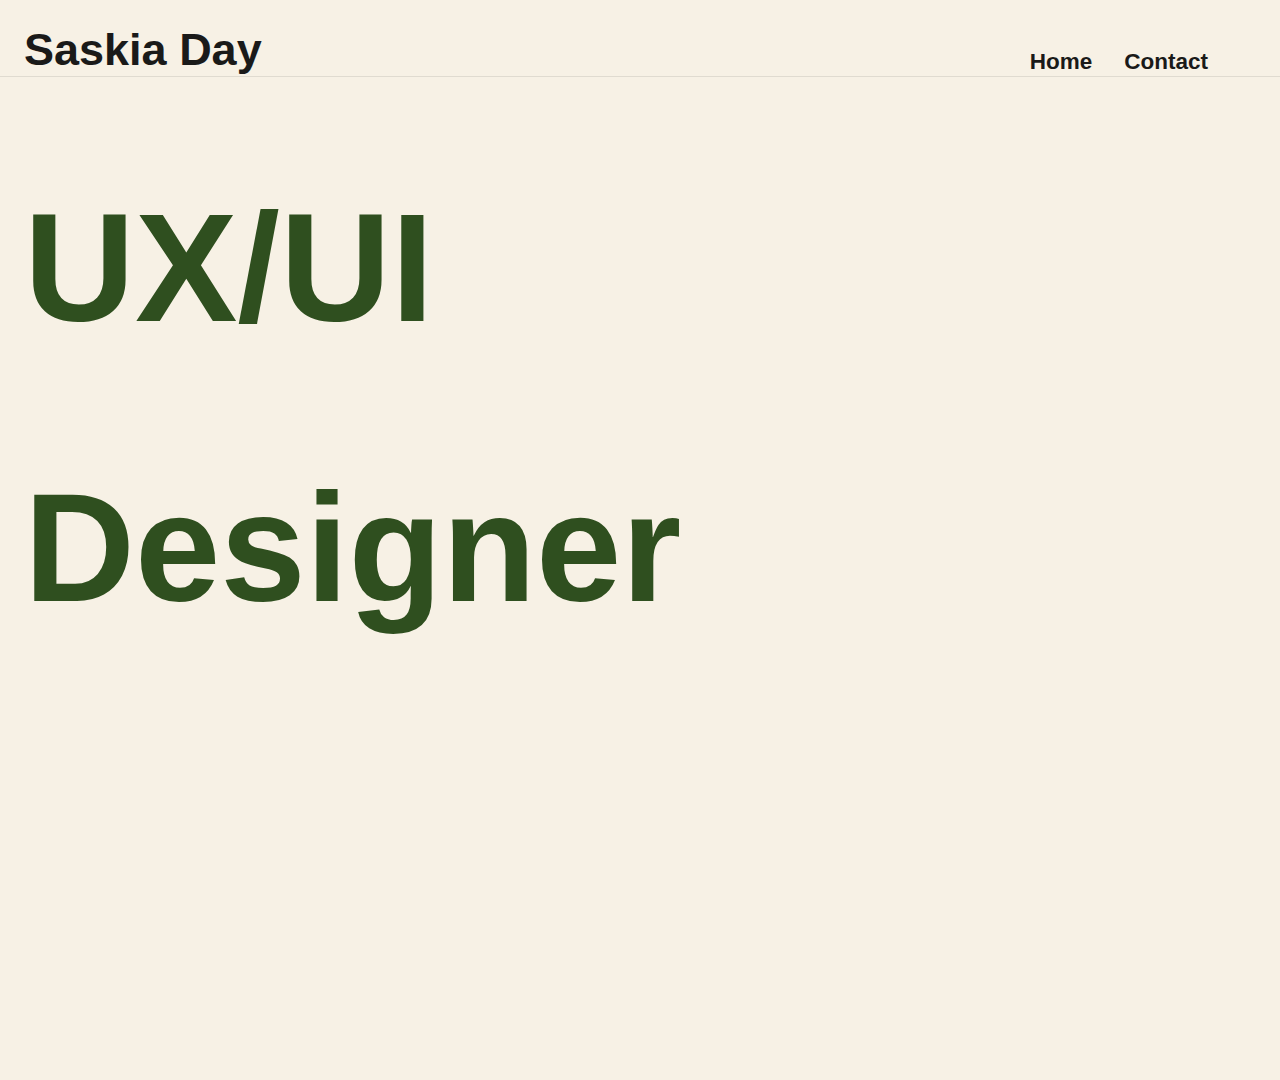
<file: home.html>
<!DOCTYPE html>
<html lang="en">
<head>
    <meta charset="UTF-8">
    <title>Saskia Day Portfolio</title>
    <meta name="viewport" content="width=device-width, initial-scale=1.0">
    <link rel="stylesheet" href="style.css">
</head>
<body>
    <div class="header">
        <div class="name">Saskia Day</div>
        <div class="nav">
            <a href="home.html">Home</a>
            <a href="contact.html">Contact</a>
        </div>
    </div>
    <div class="hero">
        <h1>UX/UI</h1>
        <h1>Designer</h1>
    </div>
</body>
</html>
</file>
<file: style.css>
/* ===== CSS VARIABLES ===== */
:root {
    --primary-color: #1a1a19;
    --secondary-color: #2f4f1f;
    --light-color: #F7F1E5;
    --dark-green: #1a2f0f;
    
    --font-primary: "degular-display", sans-serif;
    
    --border-radius-small: 4px;
    --border-radius-medium: 12px;
    --border-radius-large: 4rem;
    
    --transition-standard: 0.3s ease;
    --box-shadow-light: 0 2px 8px rgba(0,0,0,0.04);
    --box-shadow-medium: 0 4px 20px rgba(0,0,0,0.1);
    --box-shadow-heavy: 0 8px 30px rgba(0,0,0,0.15);
}

/* ===== BASE STYLES ===== */
body {
    font-family: var(--font-primary);
    margin: 0;
    background: var(--light-color);
    color: var(--primary-color);
}

.opacity-reveal {
    color: var(--light-color);
}

.white-text {
    color: white !important;
}

.background {
    background-color: var(--secondary-color);
}
/* ===== HEADER STYLES ===== */
.header {
    display: flex;
    justify-content: space-between;
    align-items: center;
    padding: 2rem 2rem 0 2rem;
    position: sticky;
    top: 0;
    z-index: 1000;
    transition: transform var(--transition-standard), background-color var(--transition-standard);
}

/* Contact page header overrides */
body.contact-page .header {
    background: var(--secondary-color) !important;
}

body.contact-page .name,
body.contact-page .nav a {
    color: var(--light-color) !important;
}

.name {
    font-size: 6vh;
    font-weight: bold;
    color: var(--primary-color);
}

.nav {
    display: flex;
    gap: 4rem;
    padding: 2rem 6rem 0 2rem;
}

.nav a {
    color: var(--primary-color);
    text-decoration: none;
    font-weight: bold;
    font-size: 3vh;
}

.nav a:hover {
    text-decoration: underline;
}

/* ===== HERO SECTION ===== */
.hero {
    margin-top: 20vh;
    margin-left: 2rem;
    height: 100vh;
}

.hero h1 {
    font-size: clamp(8em, 12vw, 20em);
    font-weight: bold;
    color: var(--secondary-color);
}

/* ===== INTRO SECTION ===== */
.intro {
    max-width: 800px;
    height: 100vh;
    margin: 25em auto 0;
    padding: 1em;
    display: flex;
    align-items: center;
    justify-content: center;
    text-align: center;
}

.intro p {
    font-size: 2em;
    line-height: 1.5;
    text-align: left;
    margin: 20vh auto;
    border-radius: var(--border-radius-large);
    padding: 2em;
}
/* ===== PROJECTS SECTION ===== */
.projects {
    width: 100vw;
    margin-top: 8em;
    margin-bottom: 7em;
}

.project-link {
    text-decoration: none;
    color: inherit;
    display: block;
}

.project-layout {
    height: auto;
    display: flex;
    flex-direction: column;
    align-items: center;
    justify-content: flex-start;
    padding-top: 2em;
    padding-bottom: 3%;
    box-sizing: border-box;
}

.project-image {
    width: 100%;
    max-width: 900px;
    height: auto;
    min-height: 400px;
    max-height: 600px;
    object-fit: cover;
    object-position: center;
    border-radius: var(--border-radius-medium);
    box-shadow: var(--box-shadow-medium);
    transition: transform var(--transition-standard), box-shadow var(--transition-standard);
}

.project-image:hover {
    transform: translateY(-2px);
    box-shadow: var(--box-shadow-heavy);
}

.project-info {
    width: 100%;
    max-width: 900px;
    margin-top: 2em;
    padding: 0 1em;
}

.project-info h2 {
    text-decoration: underline;
    font-size: 2em;
    font-weight: bold;
    margin: 0 0 0.5em 0;
}

.project-info h3 {
    font-size: 1.3em;
    font-weight: normal;
    margin: 0 0 1em 0;
}

/* Project Tags */
.project-tags {
    display: flex;
    flex-direction: column;
    align-items: flex-start;
    gap: 1em;
    margin-top: 1em;
}

.project-tags h4 {
    margin: 0 0 0.5em 0;
    font-size: 1.2em;
    color: var(--primary-color);
}

.project-tag1,
.project-tag2 {
    padding: 0.5em 2em;
    border: 2px solid #111;
    border-radius: var(--border-radius-small);
    font-size: 1.1em;
    color: var(--primary-color);
    box-shadow: var(--box-shadow-light);
}

.project-tag2 {
    font-weight: bold;
}

/* Tech Buttons */
.tech-buttons {
    display: flex;
    flex-wrap: wrap;
    gap: 0.5em;
}

.tech-button {
    padding: 0.4em 1em;
    border: 2px solid #111;
    border-radius: 20px;
    background: transparent;
    color: var(--primary-color);
    font-size: 0.9em;
    cursor: pointer;
    transition: all var(--transition-standard);
    box-shadow: var(--box-shadow-light);
}

.tech-button:hover {
    background: var(--primary-color);
    color: var(--light-color);
    transform: translateY(-1px);
    box-shadow: 0 4px 8px rgba(0,0,0,0.1);
}

/* ===== PROJECT DETAIL PAGES ===== */
.project-detail {
    width: 100%;
    margin-top: 2em;
    display: flex;
    flex-direction: column;
    justify-content: flex-start;
    align-items: center;
    padding-bottom: 4em;
}

/* Buttons */
.back-button,
.project-link-button {
     font-size: 2em;
    display: inline-block;
    padding: 0.8em 1.5em;
    background: var(--secondary-color);
    color: var(--light-color);
    text-decoration: none;
    border-radius: var(--border-radius-small);
    font-weight: bold;
    transition: background var(--transition-standard);
}

.back-button {
    margin-bottom: 2em;
}

.project-link-button {
    margin: 0.5em 1em 0.5em 0;
}

.back-button:hover,
.project-link-button:hover {
    background: var(--dark-green);
}

/* Case Study Hero Image */
.case-study-hero {
    display: flex;
    justify-content: center;
    align-items: center;
    margin-bottom: 3em;
    width: 100%;
}

.case-study-image {
    width: 100%;
    max-width: 1200px;
    height: auto;
    min-height: 400px;
    max-height: 700px;
    object-fit: cover;
    object-position: center;
    border-radius: var(--border-radius-medium);
    box-shadow: var(--box-shadow-medium);
    transition: transform var(--transition-standard), box-shadow var(--transition-standard);
}

.case-study-image:hover {
    transform: translateY(-2px);
    box-shadow: var(--box-shadow-heavy);
}

/* Case Study */
.case-study {
    max-width: 1800px;
    width: 90%;
    margin: 1em auto 4em auto;
    padding: 3em 4em;
}

.case-study-section {
    margin-bottom: 3em;
}

.case-study-section h3 {
    font-size: 3em;
    font-weight: bold;
    margin-bottom: 0.5em;
    color: var(--secondary-color);
}

.case-study-section p {
    font-size:1.5em;
    line-height: 1.6;
    margin-bottom: 1em;
}

.case-study-section ul {
    margin: 1.5em 0;
    padding-left: 1.5em;
}

.case-study-section li {
    font-size: 1.5em;
    line-height: 1.6;
    margin-bottom: 0.5em;
}

/* ===== CONTACT SECTION ===== */
.contact {
    padding: 3rem 2rem 2rem 2rem;
    background: var(--secondary-color);
    min-height: calc(100vh - 200px);
    display: flex;
    flex-direction: column;
    justify-content: flex-start;
    align-items: flex-start;
    box-sizing: border-box;
}

.contact-page .header {
    background: var(--secondary-color) !important;
}

.contact-page .name,
.contact-page .nav a {
    color: var(--light-color) !important;
}

/* Contact Profile Image */
.contact-profile {
    display: flex;
    justify-content: center;
    align-items: center;
    margin-bottom: 2rem;
    width: 100%;
    max-width: 90vw;
    margin-left: auto;
    margin-right: auto;
}

.profile-image {
    width: min(80vw, 80vh, 600px);
    height: min(80vw, 80vh, 600px);
    max-width: 600px;
    max-height: 600px;
    object-fit: cover;
    object-position: center;
    border: 4px solid var(--light-color);
    box-shadow: 0 8px 30px rgba(0,0,0,0.3);
    transition: transform var(--transition-standard), box-shadow var(--transition-standard);
}

.profile-image:hover {
    transform: scale(1.02);
    box-shadow: 0 12px 40px rgba(0,0,0,0.4);
}

.contact h1 {
    font-size: 6em;
    font-weight: bold;
    margin-bottom: 0.1em;
    margin-top: 0.4em;
    color: var(--light-color);
    line-height: 1.1;
}

.contact h1:last-of-type {
    margin-top: 0em;
    margin-bottom: 0.6em;
}

.contact p {
    font-size: 10em;
    font-weight: normal;
    color: var(--light-color);
    margin-bottom: 0.5em;
    margin-top: 1em;
    line-height: 1.1;
}

.contact p a {
    color: var(--light-color);
    text-decoration: underline;
}

/* Email SVG Animation */
.email-container {
    margin: 0;
    display: flex;
    justify-content: center;
    align-items: center;
    width: 100%;
    cursor: pointer;
}

#email-link {
    text-decoration: none;
    display: block;
    cursor: pointer;
}

#email-link svg {
    max-width: 100%;
    height: auto;
    display: block;
    pointer-events: all;
}

#email-path {
    fill: none;
    stroke: transparent;
    stroke-width: 2;
}

.email-text {
    font-family: var(--font-primary);
    font-size: 8em;
    font-weight: normal;
    fill: var(--light-color);
    cursor: pointer;
    transition: fill var(--transition-standard);
    dominant-baseline: central;
    pointer-events: all;
}

#email-link:hover .email-text {
    fill: var(--light-color);
    filter: brightness(1.1);
}


/* ===== RESPONSIVE DESIGN ===== */

/* ===== LAPTOP BREAKPOINT: 1024px and below ===== */
@media screen and (max-width: 1444px) {
    /* Header */
    .header {
        
        padding: 1.5rem 1.5rem 0 1.5rem;
        background: var(--light-color);
        border-bottom: 1px solid rgba(26, 26, 25, 0.1);
    }
    
    .name {
        font-size: 5vh;
    }
    
    .nav {
        gap: 2rem;
        padding: 1.5rem 3rem 0 1.5rem;
    }
    
    .nav a {
        font-size: 2.5vh;
    }
    
    /* Hero */
    .hero {
        margin-top: 5vh;
        margin-left: 1.5rem;
    }
    
    /* Intro */
    .intro {
        max-width: 700px;
        margin-top: 20em;
        padding: 0.8em;
    }
    
    .intro p {
        font-size: 1.8em;
        padding: 1.8em;
    }
    
    /* Projects */
    .project-layout {
        height: auto;
        padding-top: 1.5em;
    }
    
    .project-image {
        max-width: 800px;
        min-height: 350px;
        max-height: 500px;
    }
    
    .project-info {
        max-width: 800px;
        margin-top: 1.5em;
    }
    
    .project-info h2 {
        font-size: 1.8em;
    }
    
    .project-info h3 {
        font-size: 1.2em;
    }
    
    /* Contact */
    .contact {
        padding: 1rem 1.5rem 1.5rem 1.5rem;
        min-height: calc(100vh - 220px);
    }
    
    .profile-image {
        width: min(70vw, 70vh, 500px);
        height: min(70vw, 70vh, 500px);
        max-width: 500px;
        max-height: 500px;
        border-width: 3px;
    }
    
    .contact h1 {
        font-size: 5em;
        line-height: 1.1;
        margin-bottom: 0.1em;
        margin-top: 0.2em;
    }
    
    .contact h1:last-of-type {
        margin-top: 0em;
        margin-bottom: 0.4em;
    }
    
    .contact p {
        font-size: 6em;
        margin-top: 0.4em;
        line-height: 1.2;
        max-width: 100%;
        overflow-wrap: break-word;
    }
    
    /* Email SVG */
    .email-text {
        font-size: 6em;
    }
    
    #email-link svg {
        width: 1200px;
        height: 300px;
    }
    
    /* Case Studies */
    .case-study-image {
        max-width: 1000px;
        min-height: 350px;
        max-height: 600px;
    }
    
    .case-study {
        width: 92%;
        padding: 2.5em 3em;
    }
    
    .case-study-section h3 {
        font-size: 2.5em;
    }
    
    .case-study-section p,
    .case-study-section li {
        font-size: 1.4em;
    }
}

/* ===== MOBILE BREAKPOINT: 768px and below ===== */
@media screen and (max-width: 768px) {
    /* Header */
    .header {
        flex-direction: column;
        padding: 1rem;
        gap: 1rem;
        align-items: flex-start;
        background: var(--light-color);
        border-bottom: 1px solid rgba(26, 26, 25, 0.1);
    }
    
    .name {
        font-size: 4vh;
        align-self: flex-start;
    }
    
    .nav {
        gap: 1.5rem;
        padding: 0;
        justify-content: flex-start;
        align-self: flex-start;
    }
    
    .nav a {
        font-size: 2vh;
    }
    
    /* Contact page header for mobile */
    .contact-page .header {
        background: var(--secondary-color) !important;
    }
    
    .contact-page .name,
    .contact-page .nav a {
        color: var(--light-color) !important;
    }
    
    /* Hero */
    .hero {
        margin-top: 15vh;
        margin-left: 1rem;
        height: auto;
        text-align: center;
    }
    
    .hero h1 {
        font-size: 8em;
        line-height: 0.9;
    }
    
    /* Intro */
    .intro {
        max-width: 90%;
        margin-top: 10em;
        padding: 0.5em;
        height: auto;
    }
    
    .intro p {
        font-size: 1.4em;
        padding: 1.5em;
        border-radius: 2rem;
        margin: 10vh auto;
    }
    
    /* Projects */
    .projects {
        margin-top: 8em;
    }
    
    .project-layout {
        height: auto;
        padding: 1rem;
        margin-bottom: 7rem;
    }
    
    .project-image {
        max-width: 100%;
        min-height: 250px;
        max-height: 400px;
    }
    
    .project-info {
        max-width: 100%;
        margin-top: 1rem;
        padding: 0 0.5rem;
    }
    
    .project-info h2 {
        font-size: 1.5em;
    }
    
    .project-info h3 {
        font-size: 1.1em;
        line-height: 1.5;
    }
    
    .tech-buttons {
        gap: 0.3em;
    }
    
    .tech-button {
        font-size: 0.8em;
        padding: 0.3em 0.8em;
    }
    
    .project-tag1,
    .project-tag2 {
        padding: 0.4em 1.5em;
        font-size: 1em;
    }
    
    /* Contact */
    .contact {
        padding: 0.5rem 1rem 0rem 1rem;
        min-height: calc(100vh - 180px);
        margin-bottom: 0;
    }
    
    .profile-image {
        width: min(85vw, 85vh, 400px);
        height: min(85vw, 85vh, 400px);
        max-width: 400px;
        max-height: 400px;
        border-width: 3px;
    }
    
    .contact h1 {
        font-size: 3em;
        line-height: 1.1;
        margin-bottom: 0.1em;
        margin-top: 0.2em;
    }
    
    .contact h1:last-of-type {
        margin-top: 0em;
        margin-bottom: 0.3em;
    }
    
    .contact p {
        font-size: 2.5em;
        margin-top: 0.3em;
        line-height: 1.2;
        word-break: break-all;
        max-width: 100%;
        overflow-wrap: break-word;
    }
    
    /* Email SVG responsive styles */
    .email-container {
        justify-content: center;
        align-items: center;
    }
    
    .email-text {
        font-size: 7em;
    }
    
    #email-link svg {
        width: 900px;
        height: 225px;
    }
    
    /* Case study pages */
    .case-study-image {
        max-width: 100%;
        min-height: 250px;
        max-height: 500px;
        margin-bottom: 2em;
        object-fit: cover;
        object-position: center;
    }
    
    .case-study {
        width: 92%;
        padding: 2em 2.5em 2em 2em;
    }
    
    .case-study-section h3 {
        font-size: 2em;
    }
    
    .case-study-section p,
    .case-study-section li {
        font-size: 1.3em;
    }
    
    .back-button,
    .project-link-button {
        padding: 0.6em 1.2em;
        font-size: 0.9em;
    }
    
    /* Footer */
    .footer {
        padding: 2rem 1rem 1.5rem 1rem;
        margin-top: 0;
    }
    
    .footer-nav {
        gap: 2rem;
        flex-direction: column;
        text-align: center;
    }
    
    .footer-nav a {
        font-size: 1em;
    }
    
    .footer-info p {
        font-size: 0.9em;
    }
}

/* ===== SMALL MOBILE BREAKPOINT: 425px and below ===== */
@media screen and (max-width: 429px) {
    /* Header */
    .header {
        padding: 0.8rem;
        gap: 0.8rem;
        background: var(--light-color);
        border-bottom: 1px solid rgba(26, 26, 25, 0.1);
    }
    
    .name {
        font-size: clamp(18px, 3vh, 24px);
    }
    
    .nav {
        gap: 0.8rem;
    }
    
    .nav a {
        font-size: clamp(14px, 1.6vh, 18px);
    }
    
    /* Contact page header for small mobile */
    .contact-page .header {
        background: var(--secondary-color) !important;
    }
    
    .contact-page .name,
    .contact-page .nav a {
        color: var(--light-color) !important;
    }
    
    /* Hero section for small screens */
    .hero {
        margin-top: 8vh;
        margin-left: 0.3rem;
        margin-right: 0.3rem;
        padding: 0.2rem;
    }
    
    .hero h1 {
        font-size: clamp(4em, 10vw, 4.5em);
        line-height: 0.8;
        word-break: break-word;
        hyphens: auto;
        max-width: 100%;
        overflow-wrap: break-word;
    }
    
    /* Intro section */
    .intro {
        max-width: 98%;
        margin-top: 6em;
        padding: 0.2em;
    }
    
    .intro p {
        font-size: clamp(1em, 4vw, 1.2em);
        padding: 1em;
        border-radius: 1.2rem;
        margin: 6vh auto;
        line-height: 1.4;
    }
    
    /* Project detail pages for small screens */
    .project-detail {
        padding: 0.5rem;
        margin-top: 1em;
    }
    
    /* Project layouts for very small screens */
    .projects {
        margin-top: 3em;
    }
    
    .project-layout {
        padding: 0.5rem;
        margin-bottom: 1.5rem;
    }
    
    .project-image {
        min-height: 180px;
        max-height: 280px;
        border-radius: 8px;
    }
    
    .project-info {
        padding: 0 0.2rem;
        margin-top: 0.8rem;
    }
    
    .project-info h2 {
        font-size: clamp(1em, 4.5vw, 1.2em);
        line-height: 1.1;
        word-break: break-word;
        overflow-wrap: break-word;
        hyphens: auto;
        margin-bottom: 0.3em;
    }
    
    .project-info h3 {
        font-size: clamp(0.8em, 3.5vw, 0.95em);
        line-height: 1.2;
        word-break: break-word;
        overflow-wrap: break-word;
        hyphens: auto;
        margin-bottom: 0.8em;
    }
    
    .tech-buttons {
        gap: 0.15em;
        margin-top: 0.5em;
    }
    
    .tech-button {
        font-size: clamp(0.6em, 2.8vw, 0.7em);
        padding: 0.2em 0.5em;
        border-radius: 15px;
        border-width: 1px;
        word-break: break-word;
        overflow-wrap: break-word;
    }
    
    .project-tag1,
    .project-tag2 {
        padding: 0.25em 1em;
        font-size: clamp(0.8em, 3vw, 0.9em);
        border-radius: 3px;
        border-width: 1px;
        word-break: break-word;
        overflow-wrap: break-word;
        margin-bottom: 0.3em;
    }
    
    .project-tags {
        gap: 0.5em;
        margin-top: 0.5em;
    }
    
    .project-tags h4 {
        font-size: clamp(1em, 4vw, 1.1em);
        margin-bottom: 0.3em;
        word-break: break-word;
    }
    
    /* Contact for small screens */
    .contact {
        padding: 0.3rem 0.8rem 0rem 0.8rem;
        min-height: calc(100vh - 200px);
        margin-bottom: 0;
    }
    
    .profile-image {
        width: min(90vw, 90vh, 300px);
        height: min(90vw, 90vh, 300px);
        max-width: 300px;
        max-height: 300px;
        border-width: 2px;
    }
    
    .contact h1 {
        font-size: clamp(1.5em, 8vw, 2em);
        line-height: 1.0;
        margin-bottom: 0.05em;
        margin-top: 0.1em;
        word-break: break-word;
        hyphens: auto;
    }
    
    .contact h1:last-of-type {
        margin-top: 0em;
        margin-bottom: 0.15em;
    }
    
    .contact p {
        font-size: clamp(1.2em, 6vw, 1.8em);
        margin-top: 0.15em;
        line-height: 1.0;
        word-break: break-word;
        max-width: 100%;
        overflow-wrap: break-word;
        hyphens: auto;
    }
    
    /* Email SVG responsive styles */
    .email-container {
        justify-content: center;
        align-items: center;
        width: 100%;
        overflow: hidden;
    }
    
    .email-text {
        font-size: clamp(4em, 15vw, 7em);
    }
    
    #email-link svg {
        width: min(100vw, 500px);
        height: auto;
        max-height: 120px;
    }
    
    /* Case study pages */
    .project-detail {
        padding: 0.5rem 0.8rem 0.5rem 0.5rem;
        margin-top: 1em;
    }
    
    .case-study-hero {
        margin-bottom: 1em;
        padding: 0;
        width: 100%;
        overflow: hidden;
    }
    
    .case-study-image {
        min-height: 180px;
        max-height: 350px;
        margin-bottom: 1.5em;
        border-radius: 8px;
        margin-right: 2em;
        width: 100%;
        object-fit: cover;
        object-position: center;
    }
    
    .case-study {
        width: 96%;
        padding: 0.8em 1.2em 0.8em 0.8em;
        margin: 0.5em auto 2em auto;
    }
    
    .case-study-section {
        margin-bottom: 1.5em;
        padding: 0 0.5em 0 0.2em;
    }
    
    .case-study-section h3 {
        font-size: clamp(1.1em, 4.5vw, 1.4em);
        word-break: break-word;
        overflow-wrap: break-word;
        hyphens: auto;
        line-height: 1.2;
        margin-bottom: 0.6em;
    }
    
    .case-study-section p,
    .case-study-section li {
        font-size: clamp(0.9em, 3.8vw, 1.1em);
        line-height: 1.4;
        word-break: break-word;
        overflow-wrap: break-word;
        hyphens: auto;
        margin-bottom: 0.8em;
        margin-right: 0.3em;
    }
    
    .case-study-section ul {
        padding-left: 1em;
        margin: 0.5em 0;
    }
    
    .case-study-section strong {
        font-size: inherit;
        word-break: break-word;
        overflow-wrap: break-word;
        hyphens: auto;
    }
    
    .case-study-section p strong {
        font-size: inherit;
    }
    
    /* Ensure all text elements in case studies are responsive */
    .case-study * {
        word-break: break-word;
        overflow-wrap: break-word;
        hyphens: auto;
    }
    
    .back-button,
    .project-link-button {
        padding: 0.3em 0.6em;
        font-size: clamp(0.7em, 3vw, 0.8em);
        margin: 0.15em 0.2em 0.15em 0;
        word-break: break-word;
        overflow-wrap: break-word;
        border-radius: 3px;
        display: inline-block;
        text-align: center;
    }
    
    /* Footer */
    .footer {
        padding: 1.5rem 0.8rem 1rem 0.8rem;
        margin-top: 0;
    }
    
    .footer-nav {
        gap: 1.5rem;
    }
    
    .footer-nav a {
        font-size: 0.9em;
    }
    
    .footer-info p {
        font-size: 0.85em;
    }
}


.footer {
    background-color: var(--primary-color);
    color: var(--light-color);
    padding: 3rem 2rem 2rem 2rem;
    margin-top: 0;
    width: 100%;
    box-sizing: border-box;
}

.footer-content {
    max-width: 1200px;
    margin: 0 auto;
    display: flex;
    flex-direction: column;
    align-items: center;
    gap: 2rem;
}

.footer-nav {
    display: flex;
    gap: 3rem;
    flex-wrap: wrap;
    justify-content: center;
}

.footer-nav a {
    color: var(--light-color);
    text-decoration: none;
    font-weight: bold;
    font-size: 1.1em;
    transition: color var(--transition-standard);
}

.footer-nav a:hover {
    color: var(--secondary-color);
    text-decoration: underline;
}

.footer-info {
    text-align: center;
}

.footer-info p {
    margin: 0;
    font-size: 1em;
    opacity: 0.8;
}
</file>
